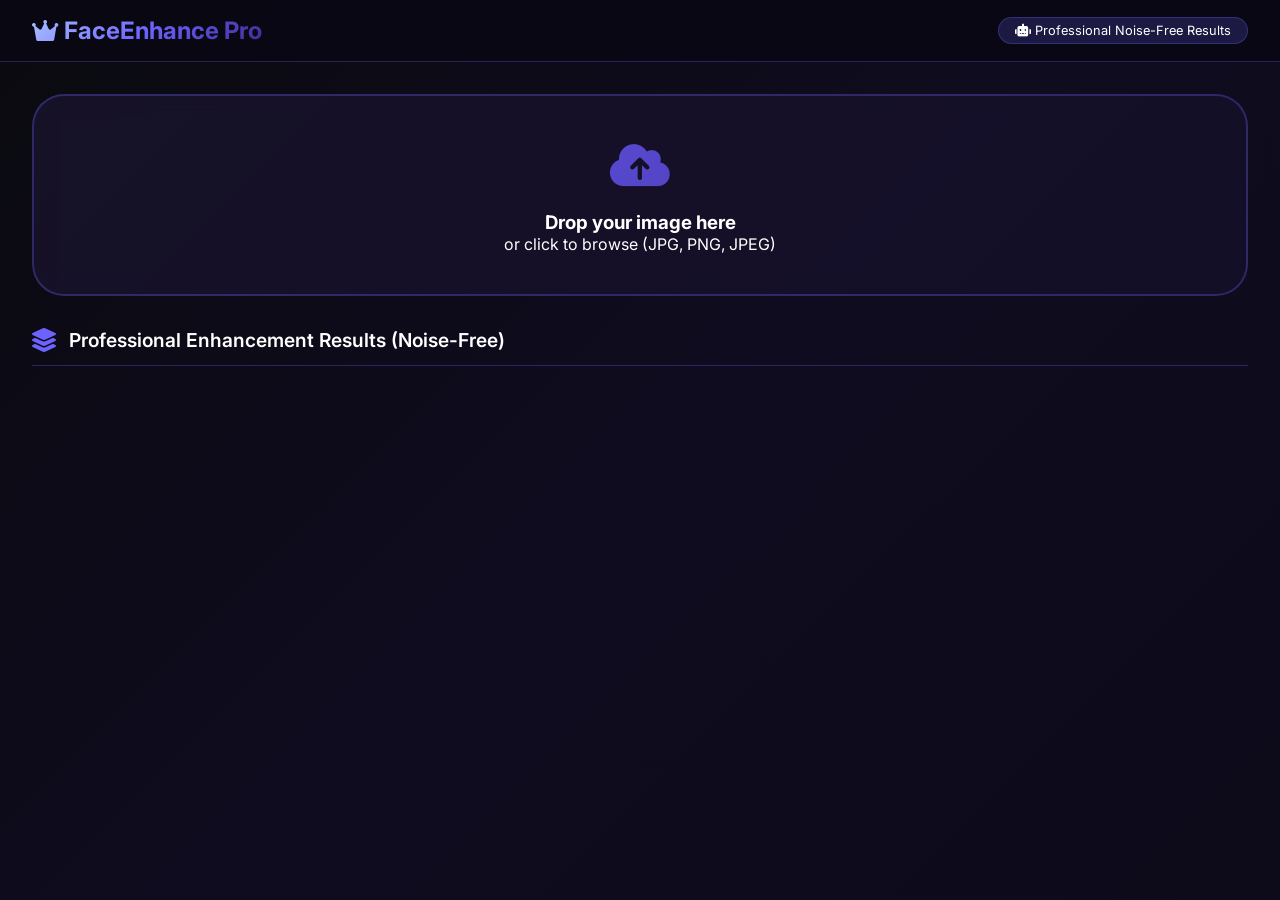
<file: index.html>
<!DOCTYPE html>
<html lang="en">
<head>
    <meta charset="UTF-8">
    <meta name="viewport" content="width=device-width, initial-scale=1.0">
    <title>Face Enhancement Pro | Professional Results</title>
    <link href="https://fonts.googleapis.com/css2?family=Inter:wght@300;400;500;600;700;800&display=swap" rel="stylesheet">
    <link rel="stylesheet" href="https://cdnjs.cloudflare.com/ajax/libs/font-awesome/6.0.0-beta3/css/all.min.css">
    <style>
        * { margin: 0; padding: 0; box-sizing: border-box; }
        body {
            font-family: 'Inter', sans-serif;
            background: linear-gradient(135deg, #0a0a0f 0%, #0f0c1f 50%, #0d0b1a 100%);
            color: #ffffff;
            min-height: 100vh;
        }
        .header {
            background: rgba(10, 8, 20, 0.95);
            backdrop-filter: blur(20px);
            border-bottom: 1px solid rgba(108, 99, 255, 0.3);
            padding: 1rem 2rem;
            position: sticky;
            top: 0;
            z-index: 100;
        }
        .header-content {
            max-width: 1400px;
            margin: 0 auto;
            display: flex;
            justify-content: space-between;
            align-items: center;
            flex-wrap: wrap;
        }
        .logo h1 {
            font-size: 1.5rem;
            background: linear-gradient(135deg, #a8c0ff, #6c63ff, #3f2b96);
            -webkit-background-clip: text;
            background-clip: text;
            color: transparent;
        }
        .badge-new {
            background: rgba(108, 99, 255, 0.2);
            padding: 0.3rem 1rem;
            border-radius: 50px;
            font-size: 0.8rem;
            border: 1px solid rgba(108, 99, 255, 0.3);
        }
        .container { max-width: 1400px; margin: 0 auto; padding: 2rem; }
        .upload-zone {
            background: linear-gradient(135deg, rgba(25, 20, 45, 0.8), rgba(20, 15, 40, 0.9));
            backdrop-filter: blur(10px);
            border: 2px solid rgba(108, 99, 255, 0.3);
            border-radius: 32px;
            padding: 2.5rem 2rem;
            text-align: center;
            cursor: pointer;
            margin-bottom: 2rem;
            transition: all 0.3s ease;
        }
        .upload-zone:hover { border-color: #6c63ff; transform: translateY(-3px); }
        .upload-icon {
            font-size: 3rem;
            background: linear-gradient(135deg, #6c63ff, #3f2b96);
            -webkit-background-clip: text;
            background-clip: text;
            color: transparent;
            margin-bottom: 1rem;
        }
        .section-title {
            display: flex;
            align-items: center;
            gap: 0.8rem;
            margin: 2rem 0 1.5rem 0;
            padding-bottom: 0.8rem;
            border-bottom: 1px solid rgba(108, 99, 255, 0.3);
        }
        .section-title i { font-size: 1.5rem; color: #6c63ff; }
        .section-title h2 { font-size: 1.2rem; font-weight: 600; }
        .results-grid {
            display: grid;
            grid-template-columns: repeat(3, 1fr);
            gap: 1.5rem;
            margin-bottom: 2rem;
        }
        .result-card {
            background: rgba(18, 15, 35, 0.7);
            backdrop-filter: blur(10px);
            border-radius: 20px;
            overflow: hidden;
            border: 1px solid rgba(108, 99, 255, 0.15);
            cursor: pointer;
            transition: all 0.3s ease;
        }
        .result-card:hover { transform: translateY(-5px); border-color: rgba(108, 99, 255, 0.5); }
        .card-header {
            padding: 0.8rem 1rem;
            background: linear-gradient(135deg, rgba(108, 99, 255, 0.15), rgba(63, 43, 150, 0.1));
            border-bottom: 1px solid rgba(255, 255, 255, 0.05);
            text-align: center;
        }
        .card-header h3 { font-size: 0.85rem; font-weight: 600; }
        .image-container {
            background: #0a0a12;
            min-height: 240px;
            display: flex;
            align-items: center;
            justify-content: center;
            padding: 1rem;
            position: relative;
        }
        .result-image { width: 100%; max-height: 240px; object-fit: contain; border-radius: 10px; }
        .final-badge {
            position: absolute;
            top: 8px;
            right: 8px;
            background: linear-gradient(135deg, #ff6b6b, #ee5a24);
            padding: 0.3rem 0.8rem;
            border-radius: 20px;
            font-size: 0.7rem;
            font-weight: 700;
            z-index: 2;
        }
        .download-section { padding: 0.8rem; border-top: 1px solid rgba(255, 255, 255, 0.05); }
        .download-btn {
            background: linear-gradient(135deg, #6c63ff, #3f2b96);
            border: none;
            color: white;
            padding: 0.6rem;
            border-radius: 30px;
            font-weight: 600;
            cursor: pointer;
            font-size: 0.75rem;
            width: 100%;
        }
        .preview-row {
            background: rgba(25, 20, 45, 0.7);
            border-radius: 16px;
            padding: 0.8rem 1.2rem;
            margin-bottom: 1rem;
            display: flex;
            align-items: center;
            gap: 1rem;
        }
        .preview-img { width: 50px; height: 50px; border-radius: 10px; object-fit: cover; border: 2px solid #6c63ff; }
        .live-section {
            background: rgba(18, 15, 35, 0.6);
            backdrop-filter: blur(10px);
            border-radius: 24px;
            border: 1px solid rgba(108, 99, 255, 0.2);
            overflow: hidden;
            margin-top: 2rem;
        }
        .live-header {
            background: linear-gradient(135deg, rgba(108, 99, 255, 0.2), rgba(63, 43, 150, 0.1));
            padding: 1rem 1.5rem;
            border-bottom: 1px solid rgba(108, 99, 255, 0.2);
        }
        .live-header h3 { font-size: 1rem; }
        .live-content {
            display: grid;
            grid-template-columns: 320px 1fr;
            gap: 1.5rem;
            padding: 1.5rem;
        }
        .filter-controls {
            background: rgba(25, 20, 45, 0.5);
            border-radius: 16px;
            padding: 1rem;
            max-height: 500px;
            overflow-y: auto;
        }
        .filter-group {
            margin-bottom: 1rem;
            padding: 0.8rem;
            background: rgba(108, 99, 255, 0.05);
            border-radius: 12px;
            border-left: 3px solid #6c63ff;
        }
        .filter-group label {
            display: flex;
            justify-content: space-between;
            font-size: 0.75rem;
            margin-bottom: 0.5rem;
            color: #ccc;
        }
        input[type="range"] {
            width: 100%;
            height: 4px;
            -webkit-appearance: none;
            background: linear-gradient(90deg, #6c63ff, #a8c0ff);
            border-radius: 5px;
            cursor: pointer;
        }
        input[type="range"]::-webkit-slider-thumb {
            -webkit-appearance: none;
            width: 14px;
            height: 14px;
            background: #6c63ff;
            border-radius: 50%;
            cursor: pointer;
        }
        .filter-value { font-size: 0.65rem; color: #6c63ff; }
        .reset-btn {
            background: rgba(108, 99, 255, 0.2);
            border: 1px solid rgba(108, 99, 255, 0.3);
            padding: 0.6rem;
            border-radius: 10px;
            width: 100%;
            color: white;
            cursor: pointer;
            margin: 0.5rem 0;
            font-size: 0.8rem;
        }
        .preset-buttons {
            display: flex;
            gap: 0.5rem;
            margin-top: 0.5rem;
        }
        .preset-btn {
            background: rgba(108, 99, 255, 0.15);
            border: none;
            padding: 0.4rem;
            border-radius: 8px;
            color: white;
            font-size: 0.65rem;
            cursor: pointer;
            flex: 1;
        }
        .live-preview {
            background: #0a0a12;
            border-radius: 16px;
            padding: 1rem;
            text-align: center;
        }
        .live-preview img { max-width: 100%; max-height: 400px; object-fit: contain; border-radius: 12px; }
        .live-download {
            margin-top: 1rem;
            background: linear-gradient(135deg, #6c63ff, #3f2b96);
            border: none;
            padding: 0.7rem;
            border-radius: 30px;
            color: white;
            font-weight: 600;
            cursor: pointer;
            width: 100%;
        }
        .info-text { text-align: center; font-size: 0.65rem; color: #6c63ff; margin-top: 0.8rem; }
        .loading-overlay {
            position: fixed;
            top: 0;
            left: 0;
            right: 0;
            bottom: 0;
            background: rgba(0, 0, 0, 0.95);
            backdrop-filter: blur(10px);
            display: none;
            justify-content: center;
            align-items: center;
            z-index: 1000;
            flex-direction: column;
        }
        .spinner {
            width: 50px;
            height: 50px;
            border: 3px solid rgba(108, 99, 255, 0.2);
            border-top-color: #6c63ff;
            border-radius: 50%;
            animation: spin 0.8s linear infinite;
        }
        @keyframes spin { to { transform: rotate(360deg); } }
        .modal {
            display: none;
            position: fixed;
            z-index: 2000;
            left: 0;
            top: 0;
            width: 100%;
            height: 100%;
            background: rgba(0, 0, 0, 0.95);
            backdrop-filter: blur(15px);
            justify-content: center;
            align-items: center;
        }
        .modal-content { max-width: 90%; max-height: 90%; border-radius: 20px; }
        .close-modal {
            position: absolute;
            top: 20px;
            right: 40px;
            color: white;
            font-size: 40px;
            cursor: pointer;
        }
        @media (max-width: 900px) {
            .results-grid { grid-template-columns: repeat(2, 1fr); }
            .live-content { grid-template-columns: 1fr; }
        }
        @media (max-width: 600px) { .results-grid { grid-template-columns: 1fr; } }
    </style>
</head>
<body>

<div class="header">
    <div class="header-content">
        <div class="logo"><h1><i class="fas fa-crown"></i> FaceEnhance Pro</h1></div>
        <div class="badge-new"><i class="fas fa-robot"></i> Professional Noise-Free Results</div>
    </div>
</div>

<div class="container">
    <div class="upload-zone" id="uploadZone">
        <div class="upload-icon"><i class="fas fa-cloud-upload-alt"></i></div>
        <h3>Drop your image here</h3>
        <p>or click to browse (JPG, PNG, JPEG)</p>
        <input type="file" id="fileInput" accept="image/jpeg,image/png,image/jpg" style="display: none;">
    </div>

    <div id="previewSection" style="display: none;">
        <div class="preview-row">
            <i class="fas fa-check-circle" style="color: #6c63ff;"></i>
            <span>Image uploaded successfully!</span>
            <img id="previewImg" class="preview-img" alt="Preview">
        </div>
    </div>

    <div class="section-title">
        <i class="fas fa-layer-group"></i>
        <h2>Professional Enhancement Results (Noise-Free)</h2>
    </div>
    <div id="resultsContainer" class="results-grid" style="display: none;"></div>

    <div class="live-section" id="liveSection" style="display: none;">
        <div class="live-header">
            <h3><i class="fas fa-sliders-h"></i>Live Filter Studio | Real-time Enhancement</h3>
        </div>
        <div class="live-content">
            <div class="filter-controls">
                <div class="filter-group">
                    <label>🔆 Brightness <span id="brightVal" class="filter-value">15</span></label>
                    <input type="range" id="brightness" min="-100" max="100" value="15">
                </div>
                <div class="filter-group">
                    <label>🎨 Contrast <span id="contrastVal" class="filter-value">15</span></label>
                    <input type="range" id="contrast" min="-100" max="100" value="15">
                </div>
                <div class="filter-group">
                    <label>🔍 Sharpness <span id="sharpVal" class="filter-value">40</span></label>
                    <input type="range" id="sharpness" min="0" max="100" value="40">
                </div>
                <div class="filter-group">
                    <label>🌀 Denoise <span id="denoiseVal" class="filter-value">45</span></label>
                    <input type="range" id="denoise" min="0" max="100" value="45">
                </div>
                <div class="filter-group">
                    <label>🎨 Saturation <span id="satVal" class="filter-value">10</span></label>
                    <input type="range" id="saturation" min="-100" max="100" value="10">
                </div>
                <div class="filter-group">
                    <label>🌡️ Warmth <span id="warmVal" class="filter-value">10</span></label>
                    <input type="range" id="warmth" min="-100" max="100" value="10">
                </div>
                <button class="reset-btn" id="resetFilters">Reset All Filters</button>
                <div class="preset-buttons">
                    <button class="preset-btn" id="presetProfessional">✨ Professional</button>
                    <button class="preset-btn" id="presetLowLight">🌙 Low Light</button>
                </div>
            </div>
            <div class="live-preview">
                <img id="liveImage" alt="Live Preview">
                <button class="live-download" id="downloadLive">Download Image</button>
                <div class="info-text">Adjust sliders - see changes in real-time!</div>
            </div>
        </div>
    </div>
</div>

<div class="loading-overlay" id="loadingOverlay">
    <div class="spinner"></div>
    <div style="margin-top: 1rem;">Processing your image with AI...</div>
</div>

<div id="imageModal" class="modal">
    <span class="close-modal">&times;</span>
    <img class="modal-content" id="modalImage">
</div>

<script>
    const uploadZone = document.getElementById('uploadZone');
    const fileInput = document.getElementById('fileInput');
    const loadingOverlay = document.getElementById('loadingOverlay');
    const resultsContainer = document.getElementById('resultsContainer');
    const previewSection = document.getElementById('previewSection');
    const previewImg = document.getElementById('previewImg');
    const liveSection = document.getElementById('liveSection');
    const liveImage = document.getElementById('liveImage');
    const modal = document.getElementById('imageModal');
    const modalImage = document.getElementById('modalImage');
    const closeModal = document.querySelector('.close-modal');

    const brightness = document.getElementById('brightness');
    const contrast = document.getElementById('contrast');
    const sharpness = document.getElementById('sharpness');
    const denoise = document.getElementById('denoise');
    const saturation = document.getElementById('saturation');
    const warmth = document.getElementById('warmth');

    const brightVal = document.getElementById('brightVal');
    const contrastVal = document.getElementById('contrastVal');
    const sharpVal = document.getElementById('sharpVal');
    const denoiseVal = document.getElementById('denoiseVal');
    const satVal = document.getElementById('satVal');
    const warmVal = document.getElementById('warmVal');

    let originalImageData = null;
    let currentLiveImageUrl = null;

    const titles = {
        original: "📸 ORIGINAL IMAGE",
        output1: " ILLUMINATION NORMALIZED",
        output2: " GAUSSIAN FILTERED",
        output3: " BILATERAL FILTERED",
        output4: " EDGE ENHANCED",
        output5: " PROFESSIONAL RESULT (NOISE-FREE)"
    };

    function updateDisplays() {
        brightVal.textContent = brightness.value;
        contrastVal.textContent = contrast.value;
        sharpVal.textContent = sharpness.value;
        denoiseVal.textContent = denoise.value;
        satVal.textContent = saturation.value;
        warmVal.textContent = warmth.value;
    }

    uploadZone.onclick = () => fileInput.click();
    uploadZone.ondragover = (e) => { e.preventDefault(); uploadZone.style.borderColor = '#a8c0ff'; };
    uploadZone.ondragleave = () => { uploadZone.style.borderColor = 'rgba(108, 99, 255, 0.3)'; };
    uploadZone.ondrop = (e) => {
        e.preventDefault();
        uploadZone.style.borderColor = 'rgba(108, 99, 255, 0.3)';
        const file = e.dataTransfer.files[0];
        if (file) handleFile(file);
    };
    fileInput.onchange = (e) => { if (e.target.files[0]) handleFile(e.target.files[0]); };
    closeModal.onclick = () => modal.style.display = "none";
    window.onclick = (e) => { if (e.target === modal) modal.style.display = "none"; };

    async function handleFile(file) {
        if (!file.type.match('image.*')) { alert('Please upload an image file'); return; }
        
        const reader = new FileReader();
        reader.onload = (e) => {
            previewImg.src = e.target.result;
            previewSection.style.display = 'block';
            originalImageData = new Image();
            originalImageData.onload = () => { 
                liveSection.style.display = 'block'; 
                applyLiveFilters(); 
            };
            originalImageData.src = e.target.result;
        };
        reader.readAsDataURL(file);
        
        loadingOverlay.style.display = 'flex';
        resultsContainer.style.display = 'none';
        
        const formData = new FormData();
        formData.append('image', file);
        
        try {
            const response = await fetch('/upload', { method: 'POST', body: formData });
            const data = await response.json();
            if (data.success) { 
                displayResults(data.outputs); 
            } else { 
                alert('Error: ' + data.error); 
            }
        } catch (error) { 
            alert('Processing failed: ' + error.message); 
        } finally { 
            loadingOverlay.style.display = 'none'; 
        }
    }

    function displayResults(outputs) {
        resultsContainer.innerHTML = '';
        const order = ['original', 'output1', 'output2', 'output3', 'output4', 'output5'];
        
        for (const key of order) {
            if (!outputs[key]) continue;
            const isFinal = (key === 'output5');
            const imageUrl = outputs[key] + '?t=' + Date.now();
            
            const card = document.createElement('div');
            card.className = 'result-card';
            card.innerHTML = `
                <div class="card-header">
                    <h3>${titles[key]}</h3>
                </div>
                <div class="image-container" onclick="showModal('${imageUrl}')">
                    ${isFinal ? '<div class="final-badge">⭐ BEST QUALITY ⭐</div>' : ''}
                    <img src="${imageUrl}" class="result-image" alt="${titles[key]}" onerror="this.src='https://via.placeholder.com/300?text=Loading...'">
                </div>
                ${isFinal ? `
                <div class="download-section">
                    <button class="download-btn" onclick="downloadFinal('${outputs[key]}')">
                        📥 Download Professional Result
                    </button>
                </div>
                ` : ''}
            `;
            resultsContainer.appendChild(card);
        }
        resultsContainer.style.display = 'grid';
    }

    window.showModal = function(imageUrl) { 
        modalImage.src = imageUrl.split('?')[0]; 
        modal.style.display = 'flex'; 
    };
    
    window.downloadFinal = function(imageUrl) { 
        const filename = imageUrl.split('/').pop().split('?')[0]; 
        window.location.href = `/download/${filename}`; 
    };

    function applyLiveFilters() {
        if (!originalImageData) return;
        
        let canvas = document.createElement('canvas');
        let ctx = canvas.getContext('2d');
        canvas.width = originalImageData.width;
        canvas.height = originalImageData.height;
        
        ctx.drawImage(originalImageData, 0, 0);
        let imageData = ctx.getImageData(0, 0, canvas.width, canvas.height);
        let data = imageData.data;
        
        let b = parseInt(brightness.value);
        let c = parseInt(contrast.value);
        let s = parseInt(sharpness.value);
        let dn = parseInt(denoise.value);
        let sat = parseInt(saturation.value);
        let w = parseInt(warmth.value);
        
        let contrastFactor = (259 * (c + 255)) / (255 * (259 - c));
        
        for (let i = 0; i < data.length; i += 4) {
            let r = data[i], g = data[i+1], bl = data[i+2];
            
            r = contrastFactor * (r - 128) + 128 + b;
            g = contrastFactor * (g - 128) + 128 + b;
            bl = contrastFactor * (bl - 128) + 128 + b;
            
            if (sat !== 0) {
                let gray = 0.299 * r + 0.587 * g + 0.114 * bl;
                let satFactor = 1 + sat / 100;
                r = gray + (r - gray) * satFactor;
                g = gray + (g - gray) * satFactor;
                bl = gray + (bl - gray) * satFactor;
            }
            
            if (w !== 0) {
                r = Math.min(255, r + w * 0.5);
                g = Math.min(255, g + w * 0.3);
            }
            
            data[i] = Math.min(255, Math.max(0, r));
            data[i+1] = Math.min(255, Math.max(0, g));
            data[i+2] = Math.min(255, Math.max(0, bl));
        }
        ctx.putImageData(imageData, 0, 0);
        
        if (s > 0) {
            let sharpCanvas = document.createElement('canvas');
            let sharpCtx = sharpCanvas.getContext('2d');
            sharpCanvas.width = canvas.width;
            sharpCanvas.height = canvas.height;
            sharpCtx.drawImage(canvas, 0, 0);
            let strength = s / 50;
            let sharpData = sharpCtx.getImageData(0, 0, canvas.width, canvas.height);
            let sharpPixels = sharpData.data;
            for (let i = 0; i < sharpPixels.length; i += 4) {
                sharpPixels[i] = Math.min(255, sharpPixels[i] + (sharpPixels[i] - 128) * strength);
                sharpPixels[i+1] = Math.min(255, sharpPixels[i+1] + (sharpPixels[i+1] - 128) * strength);
                sharpPixels[i+2] = Math.min(255, sharpPixels[i+2] + (sharpPixels[i+2] - 128) * strength);
            }
            sharpCtx.putImageData(sharpData, 0, 0);
            ctx.drawImage(sharpCanvas, 0, 0);
        }
        
        let blurAmount = Math.floor(dn / 20);
        if (blurAmount > 0) {
            let tempCanvas = document.createElement('canvas');
            let tempCtx = tempCanvas.getContext('2d');
            tempCanvas.width = canvas.width;
            tempCanvas.height = canvas.height;
            tempCtx.filter = `blur(${blurAmount}px)`;
            tempCtx.drawImage(canvas, 0, 0);
            ctx.drawImage(tempCanvas, 0, 0);
        }
        
        currentLiveImageUrl = canvas.toDataURL('image/jpeg', 0.95);
        liveImage.src = currentLiveImageUrl;
    }

    const filterControls = [brightness, contrast, sharpness, denoise, saturation, warmth];
    filterControls.forEach(control => {
        control.addEventListener('input', () => {
            updateDisplays();
            applyLiveFilters();
        });
    });

    document.getElementById('resetFilters').onclick = () => {
        brightness.value = 15;
        contrast.value = 15;
        sharpness.value = 40;
        denoise.value = 45;
        saturation.value = 10;
        warmth.value = 10;
        updateDisplays();
        applyLiveFilters();
    };

    document.getElementById('presetProfessional').onclick = () => {
        brightness.value = 25;
        contrast.value = 20;
        sharpness.value = 55;
        denoise.value = 35;
        saturation.value = 15;
        warmth.value = 12;
        updateDisplays();
        applyLiveFilters();
    };

    document.getElementById('presetLowLight').onclick = () => {
        brightness.value = 50;
        contrast.value = 35;
        sharpness.value = 45;
        denoise.value = 65;
        saturation.value = 10;
        warmth.value = 18;
        updateDisplays();
        applyLiveFilters();
    };

    document.getElementById('downloadLive').onclick = () => {
        if (currentLiveImageUrl) {
            const link = document.createElement('a');
            link.download = `enhanced_face_${Date.now()}.jpg`;
            link.href = currentLiveImageUrl;
            link.click();
        }
    };
</script>
</body>
</html>
</file>
